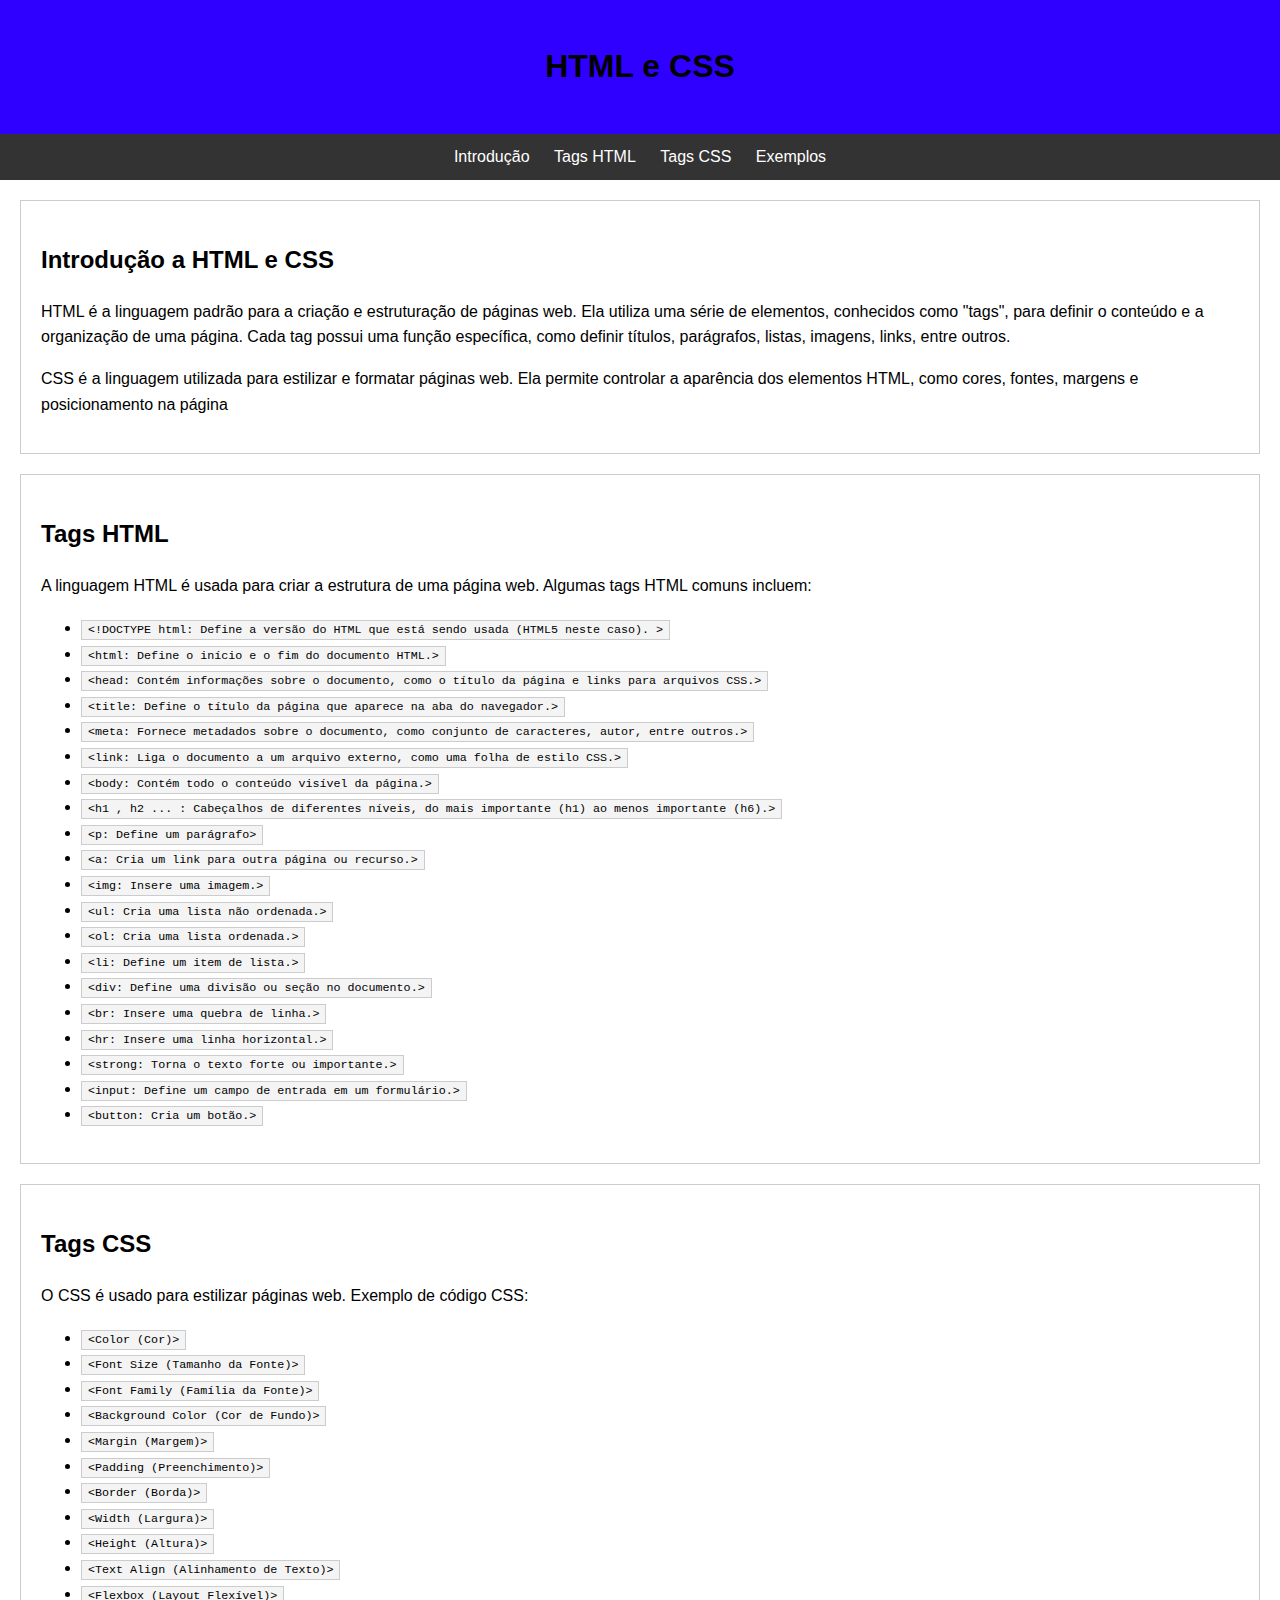
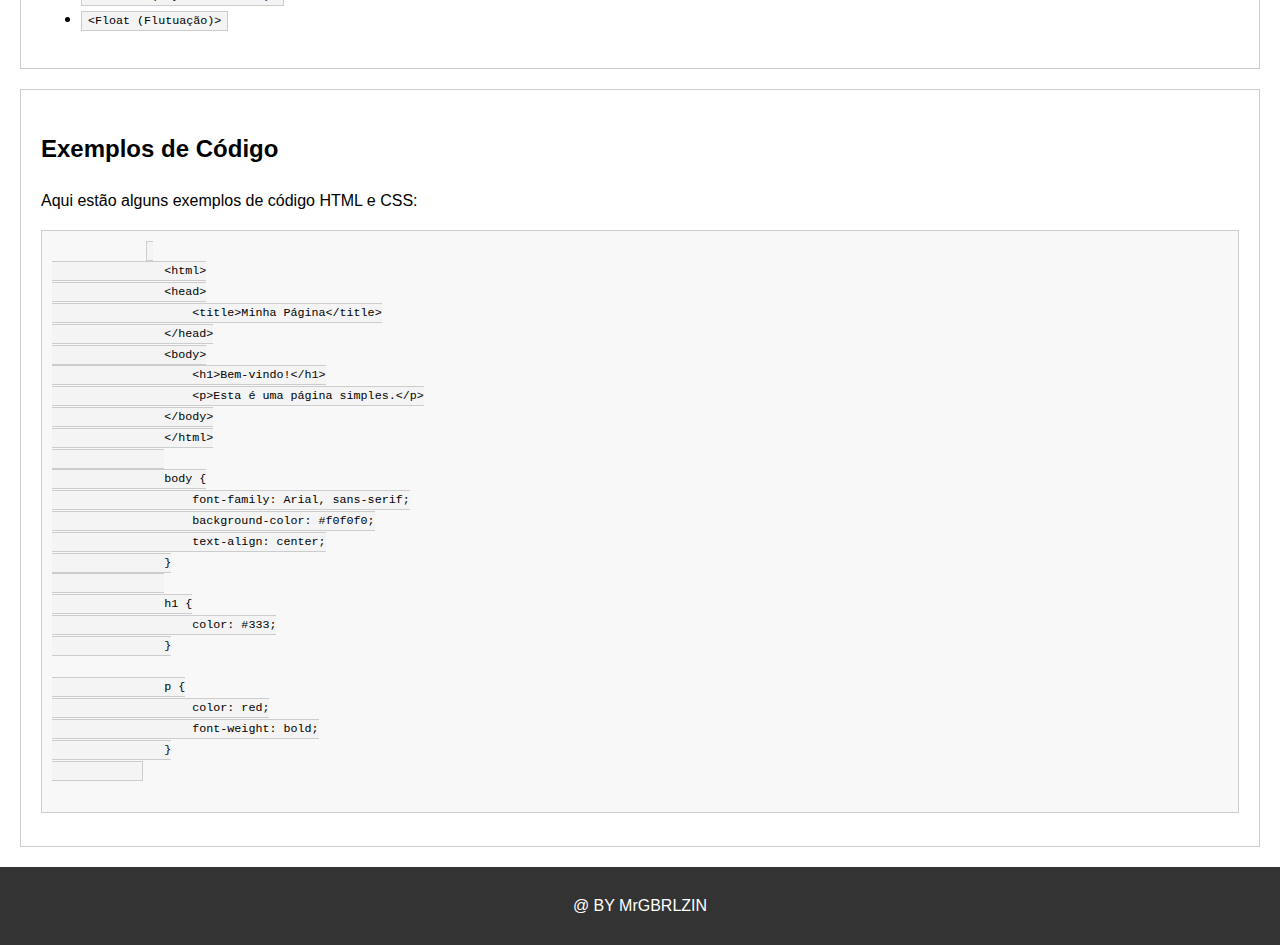
<file: apostilaacsshtml/index.html>
<!DOCTYPE html>
<html lang="pt-br">
<head>
    <link rel="stylesheet" type= "text/css" href="estilo.css">
    <meta charset="UTF-8">
    <meta name="viewport" content="width=device-width, initial-scale=1.0">
    <title>Apostila de HTML e CSS</title>
</head>
<body>
    <header>
        <h1>HTML e CSS</h1>
    </header>

    <nav>
        <a href="#introducao">Introdução</a>
        <a href="#tags-html">Tags HTML</a>
        <a href="#css">Tags CSS</a>
        <a href="#exemplos">Exemplos</a>
    </nav>

    <section id="introducao">
        <h2>Introdução a HTML e CSS</h2>
        <p>HTML é a linguagem padrão para a criação e estruturação de páginas web. Ela utiliza uma série de elementos, conhecidos como "tags", para definir o conteúdo e a organização de uma página. Cada tag possui uma função específica, como definir títulos, parágrafos, listas, imagens, links, entre outros.</p>
            <p>CSS é a linguagem utilizada para estilizar e formatar páginas web. Ela permite controlar a aparência dos elementos HTML, como cores, fontes, margens e posicionamento na página
       </p>
    </section>

    <section id="tags-html">
        <h2>Tags HTML</h2>
        <p>A linguagem HTML é usada para criar a estrutura de uma página web. Algumas tags HTML comuns incluem:</p>
        <ul>
            <li><code>&lt;!DOCTYPE html: Define a versão do HTML que está sendo usada (HTML5 neste caso). &gt;</code></li>
            <li><code>&lt;html: Define o início e o fim do documento HTML.&gt;</code></li>
            <li><code>&lt;head: Contém informações sobre o documento, como o título da página e links para arquivos CSS.&gt;</code></li>
            <li><code>&lt;title: Define o título da página que aparece na aba do navegador.&gt;</code></li>
            <li><code>&lt;meta: Fornece metadados sobre o documento, como conjunto de caracteres, autor, entre outros.&gt;</code></li>
            <li><code>&lt;link: Liga o documento a um arquivo externo, como uma folha de estilo CSS.&gt;</code></li>
            <li><code>&lt;body: Contém todo o conteúdo visível da página.&gt;</code></li>
            <li><code>&lt;h1 , h2 ... : Cabeçalhos de diferentes níveis, do mais importante (h1) ao menos importante (h6).&gt;</code></li>
            <li><code>&lt;p: Define um parágrafo&gt;</code></li>
            <li><code>&lt;a: Cria um link para outra página ou recurso.&gt;</code></li>
            <li><code>&lt;img: Insere uma imagem.&gt;</code></li>
            <li><code>&lt;ul: Cria uma lista não ordenada.&gt;</code></li>
            <li><code>&lt;ol: Cria uma lista ordenada.&gt;</code></li>
            <li><code>&lt;li: Define um item de lista.&gt;</code></li>
            <li><code>&lt;div: Define uma divisão ou seção no documento.&gt;</code></li>
            <li><code>&lt;br: Insere uma quebra de linha.&gt;</code></li>
            <li><code>&lt;hr: Insere uma linha horizontal.&gt;</code></li>
            <li><code>&lt;strong: Torna o texto forte ou importante.&gt;</code></li>
            <li><code>&lt;input: Define um campo de entrada em um formulário.&gt;</code></li>
            <li><code>&lt;button: Cria um botão.&gt;</code></li>
        </ul>
    </section>

    <section id="css">
        <h2>Tags CSS</h2>
        <p>O CSS é usado para estilizar páginas web. Exemplo de código CSS:</p>
        <ul>
            <li><code>&lt;Color (Cor)&gt;</code></li>
            <li><code>&lt;Font Size (Tamanho da Fonte)&gt;</code></li>
            <li><code>&lt;Font Family (Família da Fonte)&gt;</code></li>
            <li><code>&lt;Background Color (Cor de Fundo)&gt;</code></li>
            <li><code>&lt;Margin (Margem)&gt;</code></li>
            <li><code>&lt;Padding (Preenchimento)&gt;</code></li>
            <li><code>&lt;Border (Borda)&gt;</code></li>
            <li><code>&lt;Width (Largura)&gt;</code></li>
            <li><code>&lt;Height (Altura)&gt;</code></li>
            <li><code>&lt;Text Align (Alinhamento de Texto)&gt;</code></li>
            <li><code>&lt;Flexbox (Layout Flexível)&gt;</code></li>
            <li><code>&lt;Float (Flutuação)&gt;</code></li>
        </ul>
    </section>

    <section id="exemplos">
        <h2>Exemplos de Código</h2>
        <p>Aqui estão alguns exemplos de código HTML e CSS:</p>
        <pre>
            <code>
                &lt;html&gt;
                &lt;head&gt;
                    &lt;title&gt;Minha Página&lt;/title&gt;
                &lt;/head&gt;
                &lt;body&gt;
                    &lt;h1&gt;Bem-vindo!&lt;/h1&gt;
                    &lt;p&gt;Esta é uma página simples.&lt;/p&gt;
                &lt;/body&gt;
                &lt;/html&gt;
                
                body {
                    font-family: Arial, sans-serif;
                    background-color: #f0f0f0;
                    text-align: center;
                }
                
                h1 {
                    color: #333;
                }

                p {
                    color: red;
                    font-weight: bold;
                }
            </code>
        </pre>
    </section>

    <footer>
        <p>@ BY MrGBRLZIN</p>
    </footer>
</body>
</html>
</file>
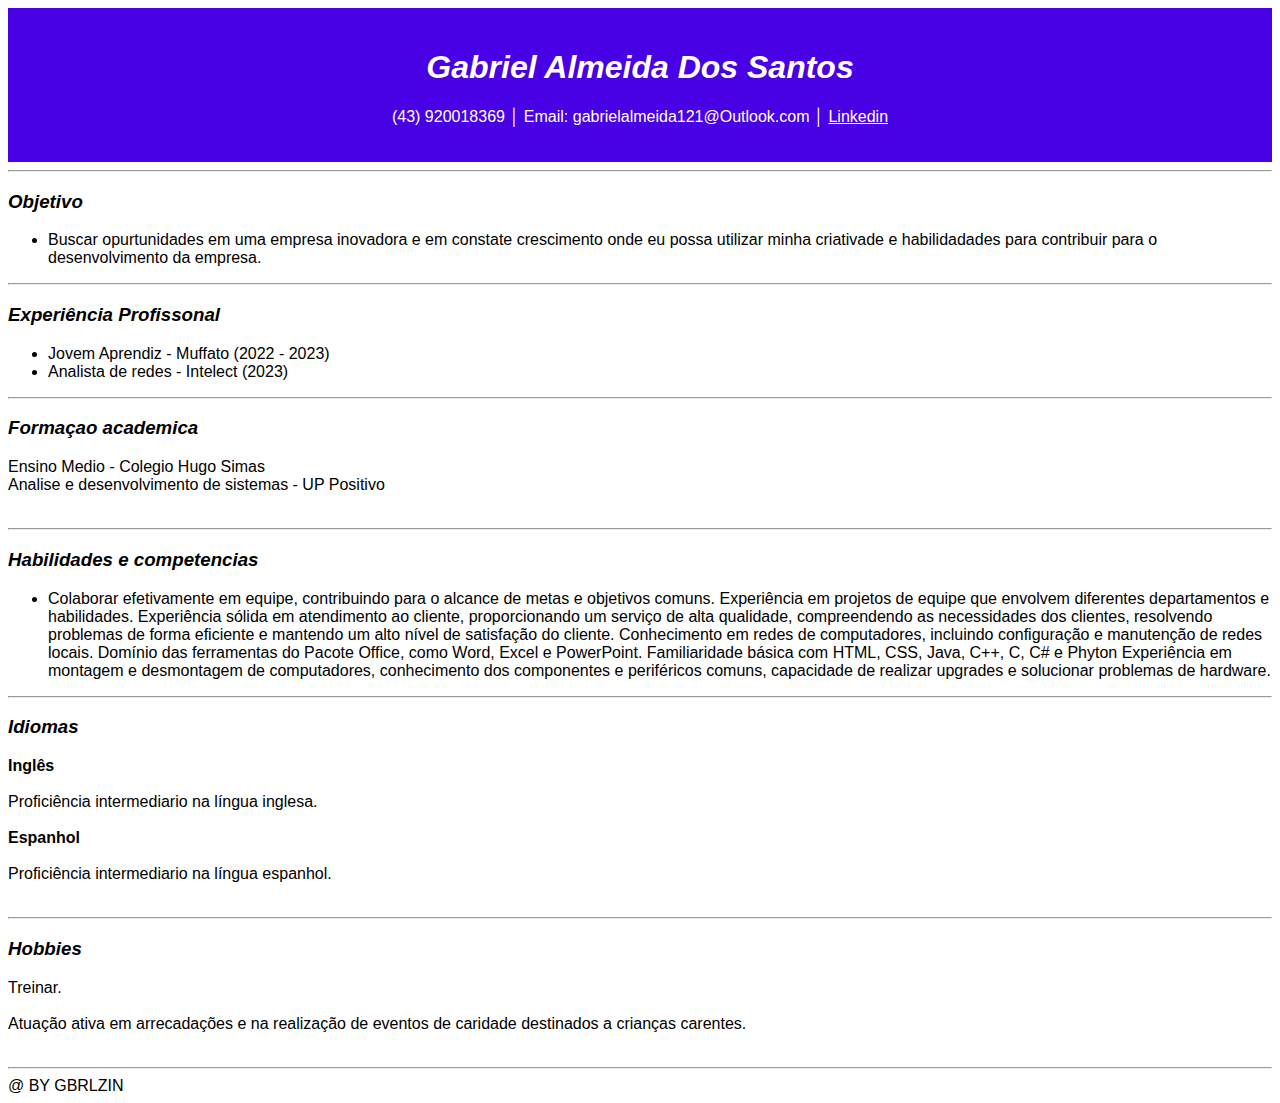
<file: curriculoo/index.html>
<!DOCTYPE html>
<html lang="pt-br">
<head>
    <link rel="stylesheet" type= "text/css" href="estilo.css">
    <meta charset="UTF-8">
    <meta http-equiv="X-UA-Compatible" content="IE=edge">
    <meta name="viewport" content="width=device-width, initial-scale=1.0">
    <title>Gabriel Almeida Dos Santos</title>
</head>
<body>
    <header class="container-fluid topo">
    <h1><center><i>Gabriel Almeida Dos Santos</i></center></h1>
    <p ><center>(43) 920018369 │ Email: gabrielalmeida121@Outlook.com │ <a href="https://www.linkedin.com/in/gabriel-almeida-758235275/" target="_blank">Linkedin</a></center></p>
</header>
    <hr>


    <h3><i>Objetivo</i></h3>
    <ul>
        <li>Buscar opurtunidades em uma empresa inovadora e em constate crescimento onde eu possa utilizar minha criativade e habilidadades para contribuir para o desenvolvimento da empresa.</li>
    </ul>
    <hr>

    <h3 id="ExpPro"><i>Experiência Profissonal</i></h3>
        <ul>
            <li>Jovem Aprendiz - Muffato (2022 - 2023)</li>
            <li>Analista de redes - Intelect (2023)</li>
             </ul>
    <hr>
    
    <h3 id="ExpEdu"><i>Formaçao academica</i></h3>
    <dl>
        <li>Ensino Medio - Colegio Hugo Simas</li>
        <li>Analise e desenvolvimento de sistemas - UP Positivo</li>
        <br>  
    </dl>
    <hr>
    
    <h3 id="CurEsp"><i>Habilidades e competencias</i></h3>
   <ul> 
    <li>Colaborar efetivamente em equipe, contribuindo para o alcance de metas e objetivos comuns. Experiência em projetos de equipe que envolvem diferentes departamentos e habilidades. Experiência sólida em atendimento ao cliente, proporcionando um serviço de alta qualidade, compreendendo as necessidades dos clientes, resolvendo problemas de forma eficiente e mantendo um alto nível de satisfação do cliente. Conhecimento em redes de computadores, incluindo configuração e manutenção de redes locais. Domínio das ferramentas do Pacote Office, como Word, Excel e PowerPoint. Familiaridade básica com HTML, CSS, Java, C++, C, C# e Phyton Experiência em montagem e desmontagem de computadores, conhecimento dos componentes e periféricos comuns, capacidade de realizar upgrades e solucionar problemas de hardware. </li>
   </ul>
    <hr>
    
    <h3 id="IdiVol"><i>Idiomas</i></h3>
    <dl>
        <dt><b>Inglês</b></dt>
        <br>
        <li>Proficiência intermediario na língua inglesa.</li>
        <br>
        <dt><b>Espanhol</b></dt>
        <br>
        <li>Proficiência intermediario na língua espanhol.</li>
        <br>
    </dl>
    <hr>
    <h3 id="IdiVol"><i>Hobbies</i></h3>
    <dl>
        <li>Treinar.</li>
        <br>
        <li>Atuação ativa em arrecadações e na realização de eventos de caridade destinados a crianças carentes.</li>
        <br>
    </dl>
    <hr>
    <foote>
        @ BY GBRLZIN
    </foote>
</body>
</html>
</file>
<file: apostilaacsshtml/estilo.css>
body {
    font-family: Arial, sans-serif;
    margin: 0;
    padding: 0;
}

header, footer {
    background-color: #333;
    color: #fff;
    text-align: center;
    padding: 1em;
}

nav ul {
    list-style: none;
    padding: 0;
}

nav li {
    display: inline;
    margin-right: 1em;
}

nav a {
    text-decoration: none;
    color: #333;
}

main {
    padding: 2em;
}

section {
    margin-bottom: 2em;
}

body {
    font-family: Arial, sans-serif;
    line-height: 1.6;
    margin: 0;
    padding: 0;
}

h1, h2 {
    color: #000000;
}

code {
    background-color: #f4f4f4;
    padding: 2px 6px;
    border: 1px solid #ccc;
    font-size: 90%;
}

pre {
    background-color: #f8f8f8;
    padding: 10px;
    border: 1px solid #ccc;
    overflow-x: auto;
}

header {
    background-color: #2f00ff;
    color: #fff;
    text-align: center;
    padding: 20px 0;
}

nav {
    background-color: #333;
    color: #fff;
    text-align: center;
    padding: 10px 0;
}

nav a {
    color: #fff;
    text-decoration: none;
    margin: 0 10px;
}

section {
    margin: 20px;
    padding: 20px;
    border: 1px solid #ccc;
    background-color: #fff;
}

footer {
    background-color: #333;
    color: #ffffff;
    text-align: center;
    padding: 10px 0;
}
</file>
<file: curriculoo/estilo.css>
header {
    background-color:rgb(72, 0, 228);
    color: #fff;
    text-align: center;
    padding: 20px 0;
}
* {
    box-sizing: border-box;
    font-family: Verdana, Geneva, Tahoma, sans-serif
  }
  a{
    color: #fff;
  }
</file>
